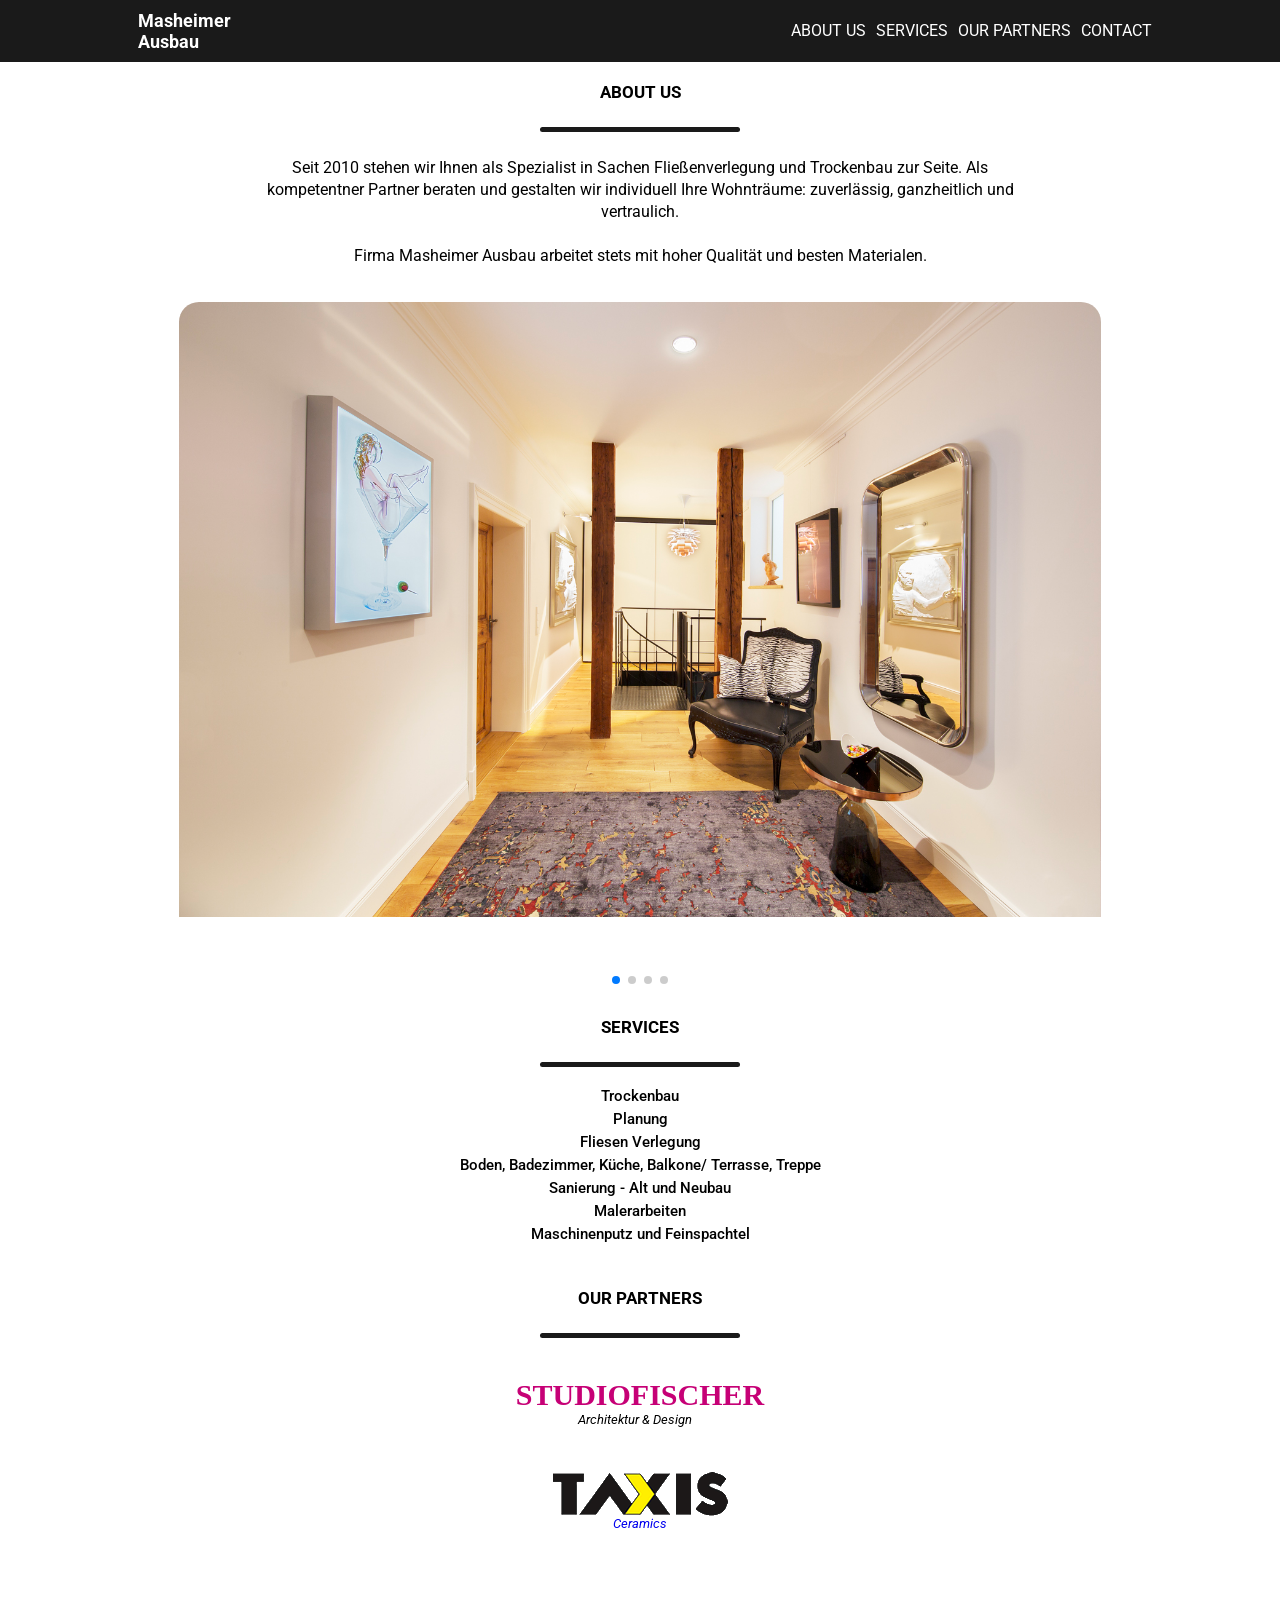
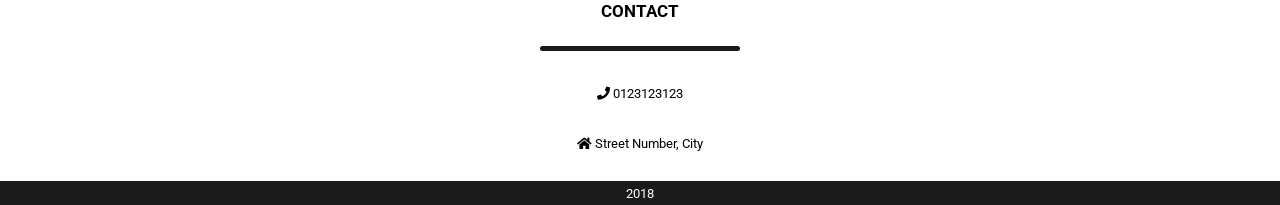
<file: index.html>
<!DOCTYPE html>
<html lang="en">
<head>
    <meta charset="UTF-8">
    <title>Masheimer Ausbau</title>
    <meta name="viewport" content="user-scalable=no, width=device-width, initial-scale=1, maximum-scale=1">
    <meta name="viewport" content="width=device-width, initial-scale=1">

    <link href="https://fonts.googleapis.com/css?family=Montserrat:300,400,400i,500,700&amp;subset=latin-ext"
          rel="stylesheet">
    <link rel="stylesheet" href="https://use.fontawesome.com/releases/v5.3.1/css/all.css"
          integrity="sha384-mzrmE5qonljUremFsqc01SB46JvROS7bZs3IO2EmfFsd15uHvIt+Y8vEf7N7fWAU" crossorigin="anonymous">
    <link href="https://fonts.googleapis.com/css?family=Roboto" rel="stylesheet">
    <link rel="stylesheet" type="text/css" href="./css/swiper.min.css">
    <script src="./js/swiper.min.js"></script>

    <link rel="stylesheet" href="./css/main.css">

    <script src="./js/jquery.min.js"></script>
    <script src="./js/out.js"></script>

</head>
<body>
<header>
    <div class="containerMain">
        <a name="sectionMain"><h1>Masheimer<br/>Ausbau</h1></a>
        <button class="hamburger">&#9776;</button>
        <div class="menu">
            <ul>
                <a href="#sectionMain">
                    <li>ABOUT US</li>
                </a>
                <a href="#sectionServices">
                    <li>SERVICES</li>
                </a>
                <a href="#sectionPartners">
                    <li>OUR PARTNERS</li>
                </a>
                <a href="#sectionContact">
                    <li>CONTACT</li>
                </a>
            </ul>
        </div>
        <div class="menuWideScreen">
            <ul>
                <a href="#sectionMain">
                    <li>ABOUT US</li>
                </a>
                <a href="#sectionServices">
                    <li>SERVICES</li>
                </a>
                <a href="#sectionPartners">
                    <li>OUR PARTNERS</li>
                </a>
                <a href="#sectionContact">
                    <li>CONTACT</li>
                </a>
            </ul>
        </div>
    </div>
</header>

<div class="containerMain">
    <article class="partners">
        <h3>ABOUT US</h3>
        <hr/>
        <span class="textIntro">
        Seit 2010 stehen wir Ihnen als Spezialist in Sachen Fließenverlegung und Trockenbau zur Seite.
Als kompetentner Partner beraten und gestalten wir individuell Ihre Wohnträume: zuverlässig,
ganzheitlich und vertraulich. <br/><br/>
Firma Masheimer Ausbau arbeitet stets mit hoher Qualität und besten Materialen.
            </span>
    </article>
</div>
<object class="gallery">
    <div class="containerMain">
        <div class="swiper-container">
            <div class="swiper-wrapper">
                <div class="swiper-slide"><img src="./images/img1.jpg"/></div>
                <div class="swiper-slide"><img src="./images/img2.jpg"/></div>
                <div class="swiper-slide"><img src="./images/img3.jpg"/></div>
                <div class="swiper-slide"><img src="./images/img4.JPG"/></div>
            </div>
            <div class="swiper-pagination"></div>
        </div>
    </div>
</object>
<article>
    <div class="containerMain">
        <section class="partners sectionServices">
            <a name="sectionServices"><h3>SERVICES</h3></a>
            <hr/>
            <div>
                <ul>
                    <li>Trockenbau</li>
                    <li>Planung</li>
                    <li>Fliesen Verlegung</li>
                    <li>Boden, Badezimmer, Küche, Balkone/ Terrasse, Treppe</li>
                    <li>Sanierung - Alt und Neubau</li>
                    <li>Malerarbeiten</li>
                    <li>Maschinenputz und Feinspachtel</li>
                </ul>
            </div>
        </section>
    </div>
</article>
<article>
    <div class="containerMain">
        <section class="partners">
            <a name="sectionPartners"><h3>OUR PARTNERS</h3></a>
            <hr/>
            <div class="partnerCompany">
                <span class="logo">
                    <a class="fischerLogo" href="http://www.studiofischer.de/STUDIOFISCHER%20Kontakt.html">
                        STUDIOFISCHER
                    </a>
                    <i>Architektur & Design</i>
                </span>
            </div>
            <div class="partnerCompany">
                <span class="logo">
                    <a href="http://www.taxis.de/">
                        <img src="images/taxxis-logo.png" alt="taxxis"/>
                        <i>Ceramics</i>
                    </a>
                </span>
            </div>
        </section>
    </div>
</article>
<article>
    <div class="containerMain">
        <section class="partners sectionContact">
            <a name="sectionContact"><h3>CONTACT</h3></a>
            <hr/>
            <div class="flexColumn">
                <span><i class="fas fa-phone"></i> 0123123123</span>
                <span><i class="fas fa-home"></i> Street Number, City</span>
            </div>
        </section>
    </div>
</article>
<footer>
    <div class="containerMain">
        2018
    </div>
</footer>
</div>
</body>
</html>
</file>
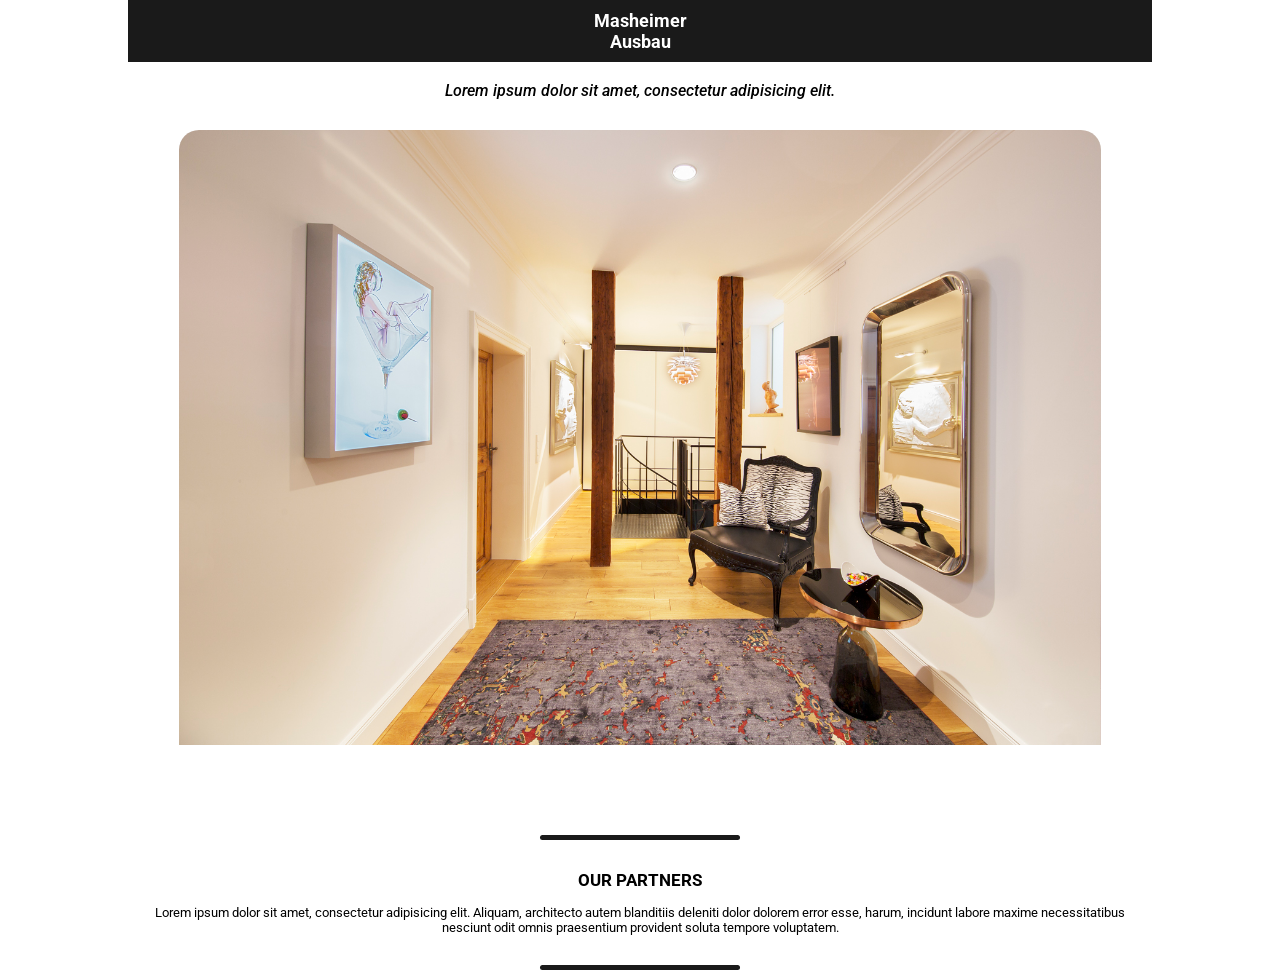
<file: src/index.html>
<!DOCTYPE html>
<html lang="en">
<head>
    <meta charset="UTF-8">
    <title>Website</title>
    <meta name="viewport" content="user-scalable=no, width=device-width, initial-scale=1, maximum-scale=1">
    <meta name="viewport" content="width=device-width, initial-scale=1">

    <link href="https://fonts.googleapis.com/css?family=Montserrat:300,400,400i,500,700&amp;subset=latin-ext"
          rel="stylesheet">
    <link href="https://fonts.googleapis.com/css?family=Roboto" rel="stylesheet">
    <link rel="stylesheet" href="../css/swiper.min.css">
    <script src="../js/swiper.min.js"></script>

    <link rel="stylesheet" href="../css/main.css">

    <script src="../js/jquery.min.js"></script>
    <script src="../js/out.js"></script>

</head>
<body>
<div class="containerMain">
<header>
    <h1>Masheimer<br/>Ausbau</h1>
    <button class="hamburger">&#9776;</button>
<div class="menu">
    <ul>
        <a href="#">
            <li>GENERAL</li>
        </a>
        <a href="#">
            <li>OUR PARTNERS</li>
        </a>
        <a href="#">
            <li>ABOUT US</li>
        </a>
        <a href="#">
            <li>CONTACT</li>
        </a>
    </ul>
</div>
</header>

<article>
    <h2>Lorem ipsum dolor sit amet, consectetur adipisicing elit.</h2>
</article>
<object class="gallery">
    <div class="swiper-container">
        <div class="swiper-wrapper">
            <div class="swiper-slide"><img src="../images/img1.jpg"/></div>
            <div class="swiper-slide"><img src="../images/img2.jpg"/></div>
            <div class="swiper-slide"><img src="../images/img3.jpg"/></div>
            <div class="swiper-slide"><img src="../images/img4.JPG"/></div>
        </div>
    </div>
</object>
    <hr />
<article>
    <section class="partners">
        <h3>OUR PARTNERS</h3>
        Lorem ipsum dolor sit amet, consectetur adipisicing elit. Aliquam, architecto autem blanditiis deleniti dolor dolorem error esse, harum, incidunt labore maxime necessitatibus nesciunt odit omnis praesentium provident soluta tempore voluptatem.
    </section>
</article>
    <hr />
</div>
</body>
</html>
</file>
<file: css/main.css>
* {
  padding: 0;
  margin: 0;
  box-sizing: border-box;
  font-family: 'Roboto', sans-serif;
  font-size: 16px;
}

@media screen and (min-width: 720px) {
  * {
    font-size: 13px;
  }
}

.containerMain {
  margin: 0 auto;
  max-width: 1024px;
  display: flex;
  justify-content: center;
  flex-direction: column;
}

.flexColumn {
  display: flex;
  justify-content: center;
  align-items: center;
  flex-direction: column;
}

header {
  position: relative;
  width: 100%;
  display: flex;
  flex-direction: column;
  justify-content: center;
  background-color: #1A1A1A;
  color: white;
}

header .containerMain {
  width: 100%;
  display: flex;
  flex-direction: row;
  justify-content: space-between;
}

header .menuWideScreen {
  display: none;
}

header h1 {
  padding: 10px;
  font-size: 1.4rem;
  text-align: center;
}

@media screen and (min-width: 920px) {
  header .containerMain h1 {
    text-align: start;
  }
  header .menuWideScreen {
    display: flex;
  }
  header .menuWideScreen ul {
    list-style: none;
    display: inline-flex;
    justify-content: center;
    align-items: center;
  }
  header .menuWideScreen ul a {
    padding-left: 10px;
    text-decoration: none;
  }
  header .menuWideScreen ul a li {
    font-size: 1.2rem;
    color: white;
    height: 100%;
  }
  header .menuWideScreen ul a li:hover {
    animation: color-change 1s infinite;
  }
}

article {
  padding: 20px;
  text-align: center;
}

article h2 {
  font-size: 1.2rem;
  font-weight: 500;
  text-align: center;
  font-style: italic;
  margin-bottom: 10px;
}

article .partners {
  text-align: center;
  align-items: center;
  justify-items: center;
}

article .partners span {
  margin-top: 15px;
  padding: 10px;
}

.containerMain .partners .textIntro {
  line-height: 22px;
  padding: 15px;
  font-size: 1.2rem;
}

@media screen and (min-width: 920px) {
  .containerMain .partners .textIntro {
    display: inline-block;
    width: 800px;
  }
}

h3 {
  padding-bottom: 15px;
  font-size: 1.3rem;
}

.gallery {
  width: 100%;
}

.gallery .swiper-container {
  width: 90%;
  border-radius: 20px;
}

.gallery .swiper-container .swiper-slide img {
  width: 100%;
  min-height: 400px;
  object-fit: cover;
}

.partnerCompany {
  padding: 15px;
}

.partnerCompany .logo a {
  text-decoration: none;
  display: flex;
  flex-direction: column;
  align-items: center;
}

.partnerCompany .logo .fischerLogo {
  text-decoration: none;
  color: #C60076;
  font-size: 30px;
  font-weight: 700;
  font-family: Verdana, Serif;
}

.partnerCompany .logo i {
  text-decoration: none;
}

.sectionContact span {
  padding: 10px;
}

.sectionServices li {
  list-style: none;
  font-size: 1.15rem;
  font-weight: 500;
  padding-bottom: 5px;
}

.sectionServices li:first-of-type {
  padding-top: 10px;
}

hr {
  display: block;
  height: 5px;
  width: 200px;
  border-style: none;
  border-radius: 4px;
  background-color: #1A1A1A;
  margin: 10px auto;
}

footer {
  width: 100%;
  background-color: #1A1A1A;
  font-size: 0.7rem;
  color: white;
  display: flex;
  justify-content: flex-end;
  align-items: flex-end;
  justify-items: flex-end;
  text-align: end;
  padding: 5px;
}

.menu {
  z-index: 10;
  font-weight: bold;
  font-size: 0.8em;
  width: 100%;
  background: #f1f1f1;
  opacity: 0.95;
  position: absolute;
  top: 100%;
  text-align: center;
  font-size: 12px;
}

.menu ul {
  margin: 0;
  padding: 0;
  list-style-type: none;
  list-style-image: none;
}

.menu li {
  display: block;
  padding: 15px 0 15px 0;
  border-bottom: #dddddd 2px solid;
  border-radius: 10px;
}

.menu li:hover {
  display: block;
  background: #ffffff;
  padding: 15px 0 15px 0;
  border-bottom: #dddddd 2px solid;
  border-radius: 10px;
}

.menu ul li a {
  text-decoration: none;
  margin: 0px;
  color: #666;
}

.menu ul li a:hover {
  color: #666;
  text-decoration: none;
}

.menu a {
  text-decoration: none;
  color: #666;
}

.menu a:hover {
  text-decoration: none;
  color: #666;
}

.hamburger {
  position: absolute;
  top: 10px;
  right: 10px;
  background: none;
  line-height: 45px;
  padding: 5px 15px 0 15px;
  color: white;
  border: 0;
  font-size: 1.5rem;
  font-weight: bold;
  cursor: pointer;
  outline: none;
}

@media screen and (min-width: 920px) {
  .hamburger {
    display: none;
  }
}

@keyframes color-change {
  0% {
    color: white;
  }
  50% {
    color: deepskyblue;
  }
  100% {
    color: white;
  }
}

/*# sourceMappingURL=[data-uri] */
</file>
